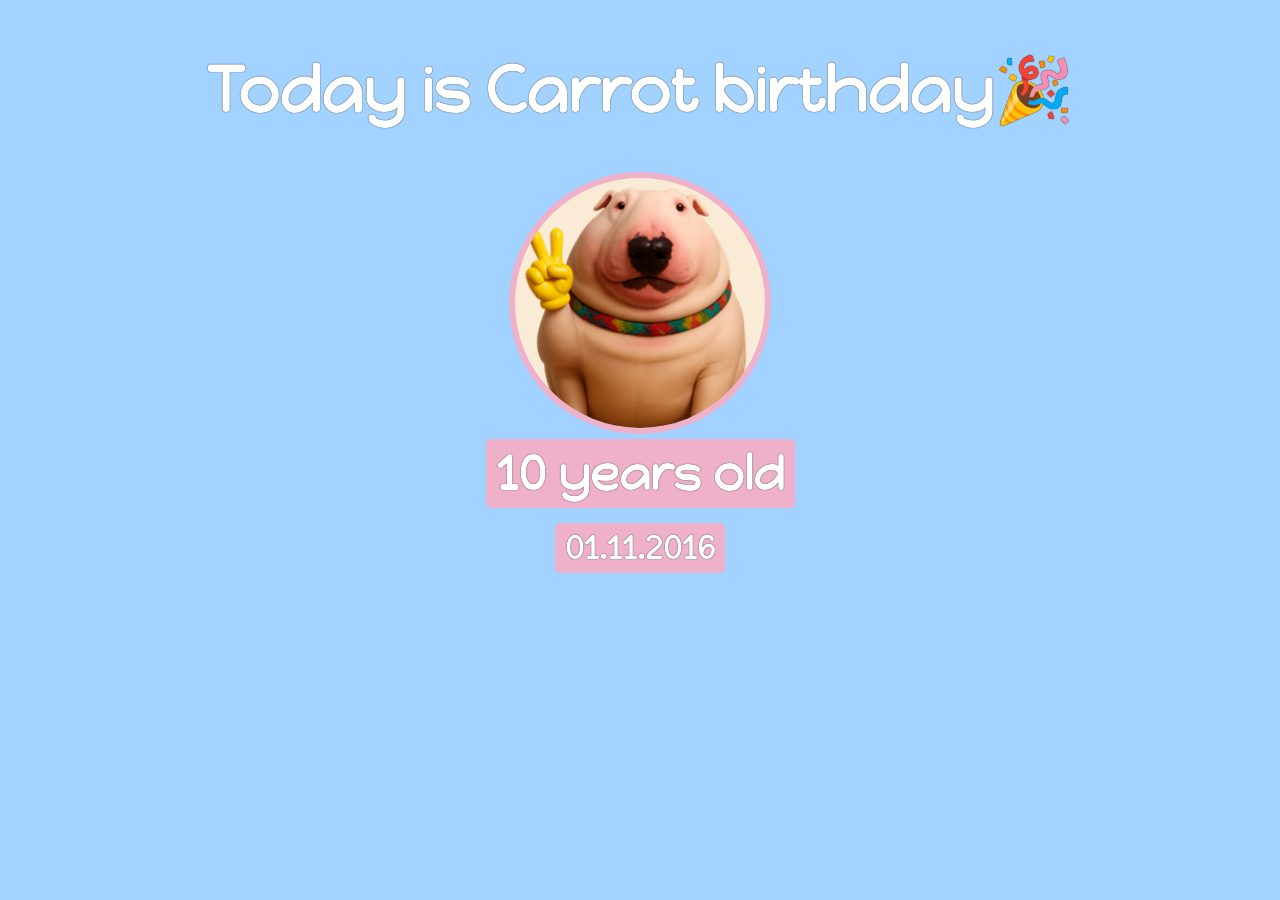
<file: p-4_brithdayGift_site/index.html>
<!DOCTYPE html>
<html lang="en">

<head>
    <meta charset="UTF-8">
    <meta name="viewport" content="width=device-width, initial-scale=1.0">
    <link rel="preconnect" href="https://fonts.googleapis.com">
    <link rel="preconnect" href="https://fonts.gstatic.com" crossorigin>
    <link href="https://fonts.googleapis.com/css2?family=Happy+Monkey&display=swap" rel="stylesheet">
    <link rel="stylesheet" href="style.css">
    <title>Brithday_gift_site</title>
</head>

<body>
    <header>
    <h1>Today is Carrot birthday🎉</h1>
    <img src="./image/photo.png" id="bff-img">
    <h2 id="bday-age">10 years old</h2>
    <h4 id="bday-date">01.11.2016</h4>
    </header>
</body>

</html>
</file>
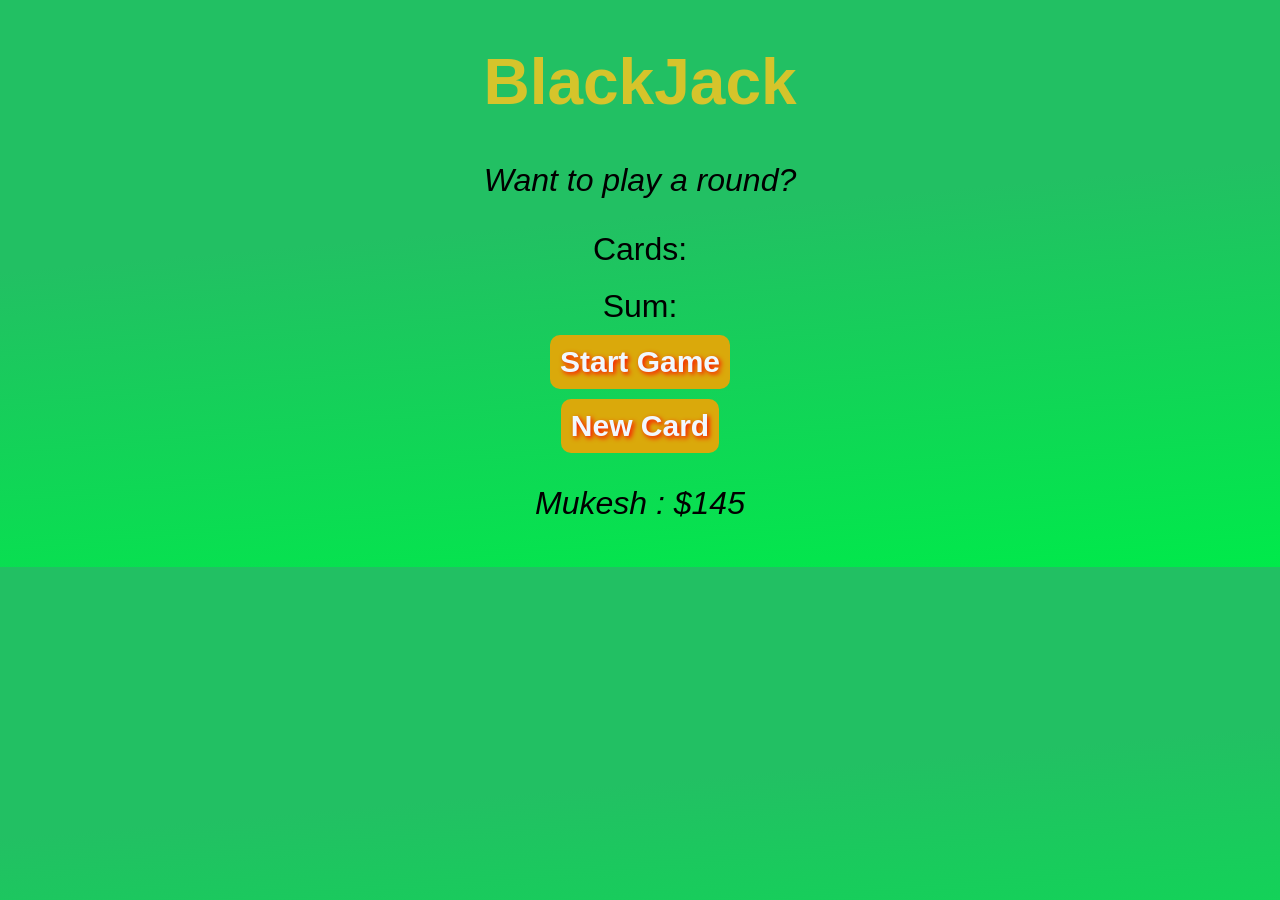
<file: p-5_blackJack/index.html>
<!DOCTYPE html>
<html lang="en">

<head>
    <meta charset="UTF-8">
    <meta name="viewport" content="width=device-width, initial-scale=1.0">
    <title>Document</title>
    <link rel="stylesheet" href="index.css">
</head>

<body>
    <h1>BlackJack</h1>
    <p id="message-el">Want to play a round?</p>
    <div id="card-el">Cards:</div>
    <div id="sum-el">Sum:</div>
    <button onclick="startGame()">Start Game</button>
    <button onclick="newCard()">New Card</button>
    <p id="player-el"></p>
</body>
<script src="index.js"></script>

</html>
</file>
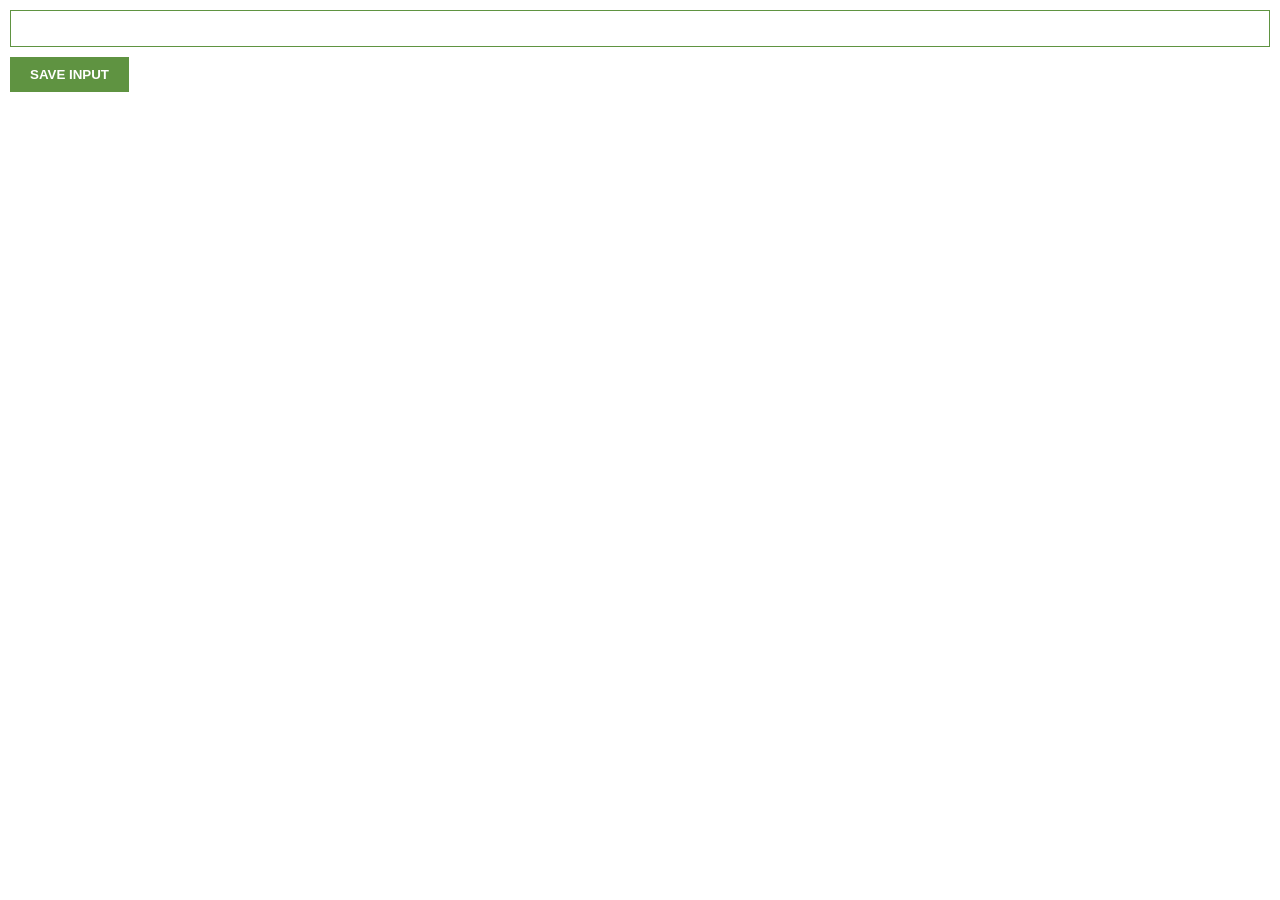
<file: p-7_ChromeExtension/index.html>
<!DOCTYPE html>
<html lang="en">
<head>
    <meta charset="UTF-8">
    <meta name="viewport" content="width=device-width, initial-scale=1.0">
    <link rel="stylesheet" href="index.css">
    <title>chromeExtension</title>
</head>
<body>
    <input type="text" id="text-el">
    <button id="input-btn">SAVE INPUT</button>
    <ul id="ul-el"></ul>
    <script src="index.js"></script>
</body>
</html>
</file>
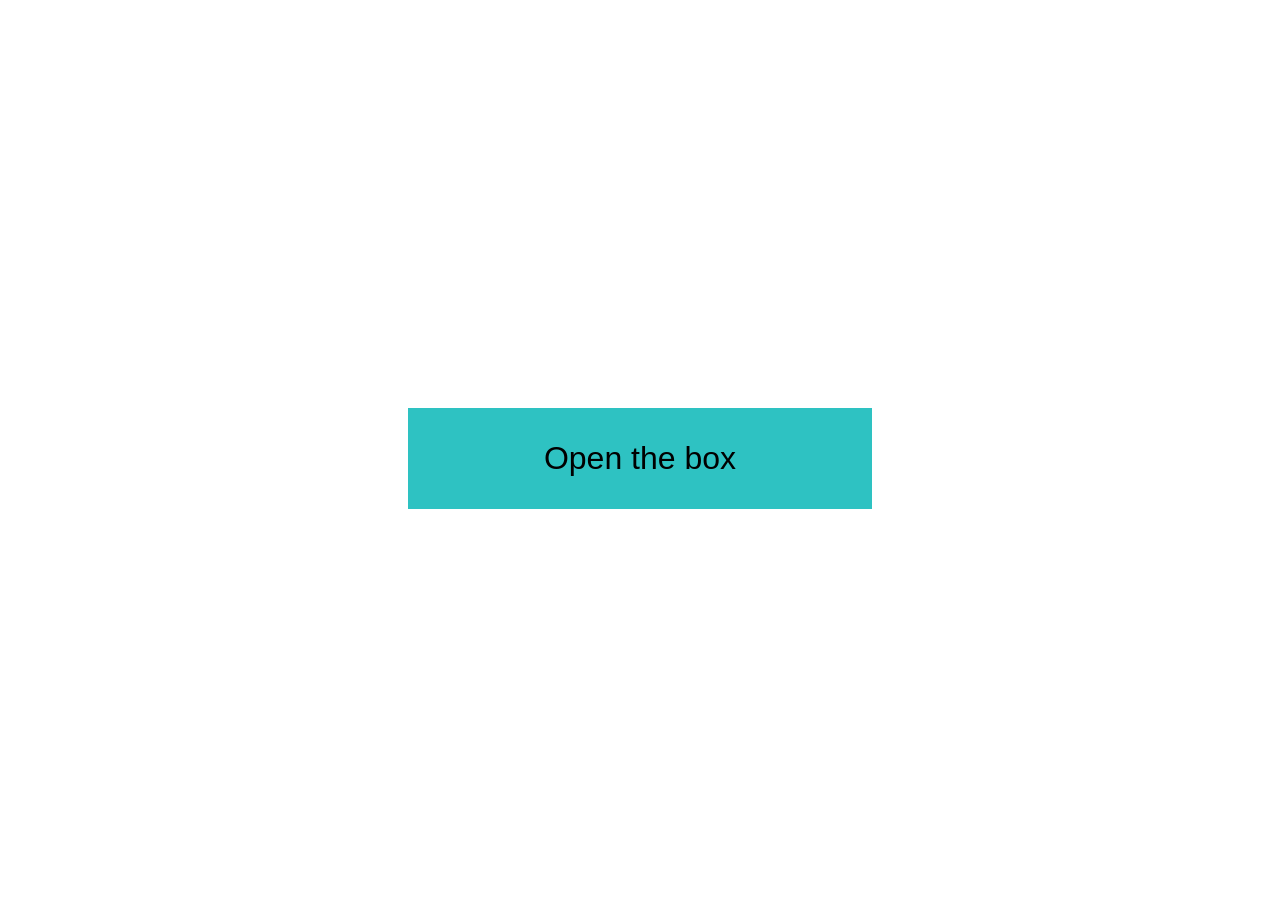
<file: javascript/addEventListener.html>
<!DOCTYPE html>
<html lang="en">
<head>
    <meta charset="UTF-8">
    <meta name="viewport" content="width=device-width, initial-scale=1.0">
    <title>addEventListener</title>
    <style>
        #container{
            height: 100vh;
            display: grid;
        }
        #openbox{
            width: 25rem;
            margin: auto;
            padding: 2rem;
            text-align: center;
            font-weight: 200;
            font-size: 2rem;
            font-family: Arial, Helvetica, sans-serif;
            background-color: rgb(46, 194, 194);
        &:active{
            background-color: rgb(79, 221, 173);
        }
        }
    </style>
</head>
<body>
    <div id="container">
        <div id="openbox">Open the box</div>
    </div>
    <script>
        let openBox = document.querySelector("#openbox");
        openbox.addEventListener("click",function(){window.alert("I want to open the box!")})
    </script>
</body>
</html>
</file>
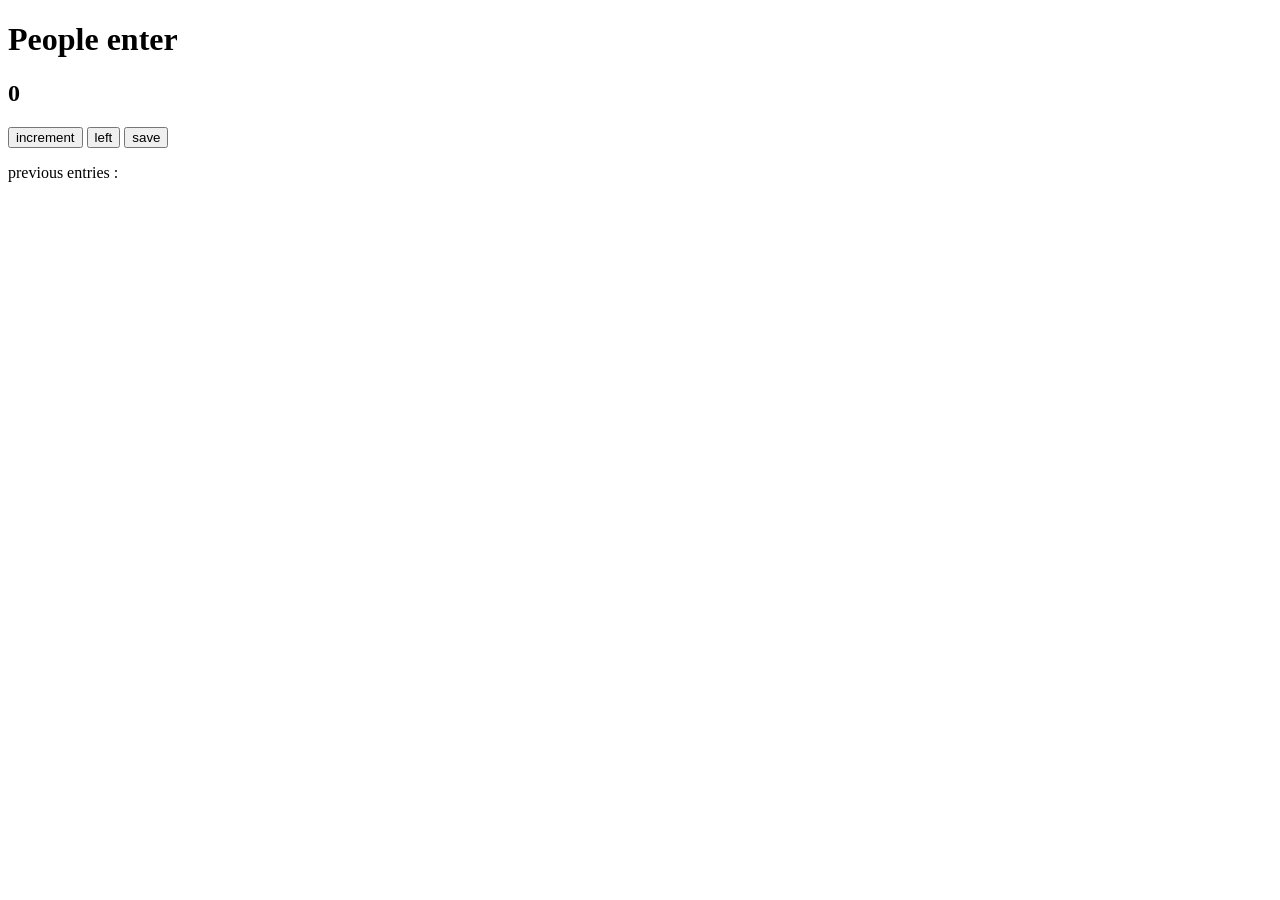
<file: javascript/counterapp.html>
<!doctype html>
<html lang="en">
  <head>
    <meta charset="UTF-8" />
    <meta name="viewport" content="width=device-width, initial-scale=1.0" />
    <title>Document</title>
  </head>
  <body>
    <h1>People enter</h1>
    <h2 id="count-dn">0</h2>
    <button id="increment" onclick="increment()">increment</button>
    <button onclick="decrement()">left</button>
    <button id="save-btn" onclick="save()">save</button>
    <p id="save-el">previous entries : </p>
  </body>
  <script>
     let count =0;
           let countEl =  document.getElementById("count-dn"); //pass in argument. 
            // console.log(countEl)
    function increment(){
      count = count + 1;
        countEl.innerText = count;
     console.log("vaule update = " + count)
    }

     function decrement(){
      count = count - 1;
        countEl.innerText = count;
     console.log("vaule update = " + count)
    }

    let saveEl = document.getElementById("save-el")

    function save (){
      // saveEl.innerText += " " + count + " - "
              saveEl.textContent += count + " - "
              countEl.textContent = 0 // element label value is reset.
              count = 0; // console count track reset.

      console.log(count)
    }

  </script>
</html>
</file>
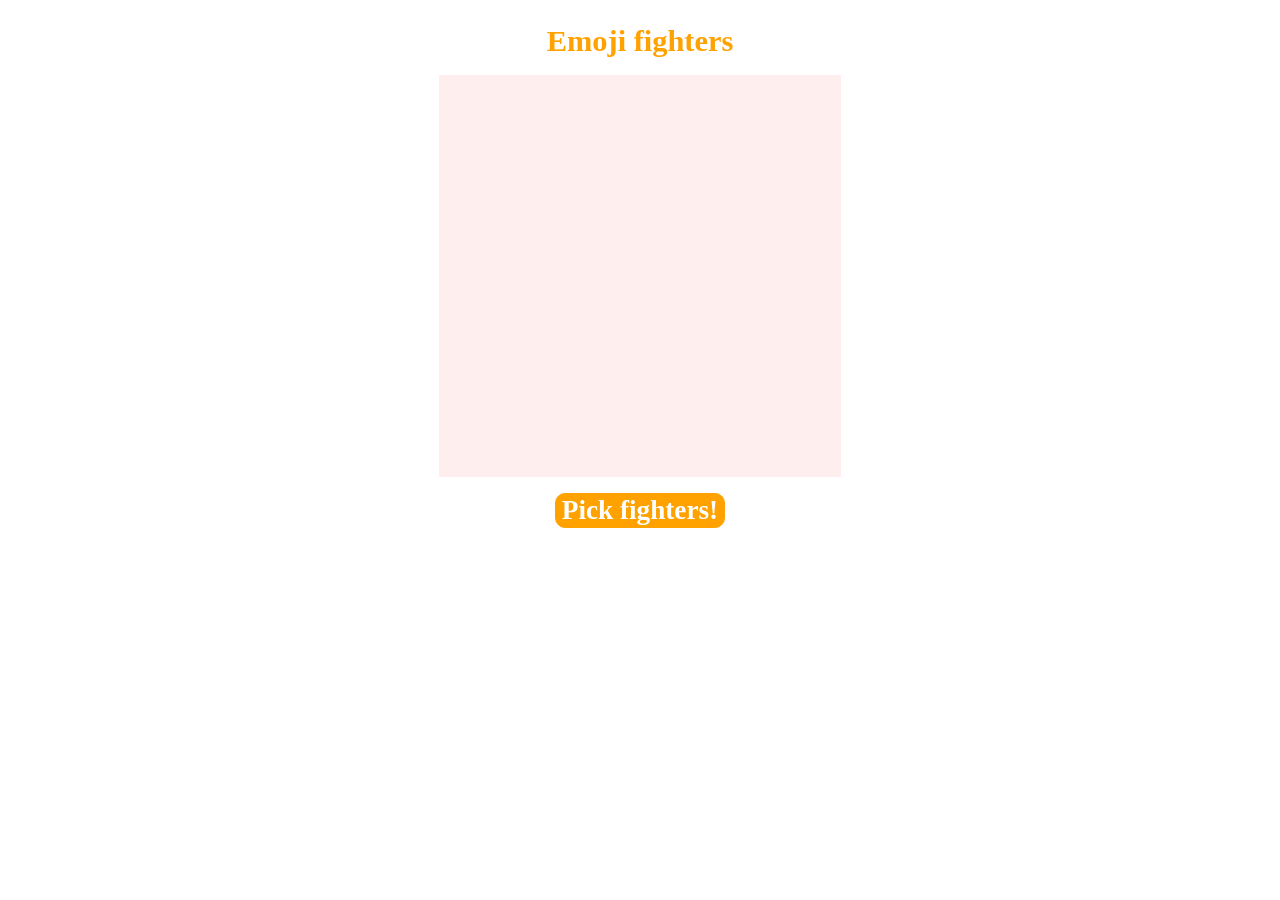
<file: javascript/EmojiFighter.htm>
<!DOCTYPE html>
<html lang="en">
<head>
    <meta charset="UTF-8">
    <meta name="viewport" content="width=device-width, initial-scale=1.0">
    <title>Document</title>
    <style>
        body{
            display: flex;
            flex-direction: column;
            justify-content: center;
            align-items: center;
            text-align: center;
        }
        #title{
            font-family: cursive;
            margin-top: 1rem;
            margin-bottom: 1rem;
            font-size: 1.9rem;
            font-weight: 800;
            color: rgb(255, 162, 0);

        }
        #stage{
            font-size: 5rem;
            border: 1px solid rgb(254, 238, 238);
            background-color: rgb(254, 238, 238) ;
            width: 400px;
            height: 400px;
            display: flex;
            justify-content: center;
            align-items: center;
            color: rgb(255, 162, 0);
            font-family: cursive;


        }
        #fightButton{
            background-color: rgb(255, 162, 0);
            border: 1px solid rgb(255, 162, 0);
            border-radius: 10px;
            font-weight: bolder;
            font-size: 1.7rem;
            font-family: cursive;
            margin-top: 1rem;
            color: white;
        }
    </style>
</head>
<body>
    <div id="title">Emoji fighters</div>
    <div id="stage"></div>
    <button id="fightButton" > Pick fighters!</button>
</body>
<script>
    let fighters = [
  "🐶", // dog
  "🐱", // cat
  "🐭", // mouse
  "🐹", // hamster
  "🐰", // rabbit
  "🦊", // fox
  "🐻", // bear
  "🐼", // panda
  "🐨", // koala
  "🐯", // tiger
  "🦁", // lion
  "🐮", // cow
  "🐷", // pig
  "🐸", // frog
  "🐵", // monkey
  "🐔", // chicken
  "🐧", // penguin
  "🐦", // bird
  "🦆", // duck
  "🦉", // owl
  "🦅", // eagle
  "🦇", // bat
  "🐺", // wolf
  "🐗", // boar
  "🐴", // horse
  "🦄", // unicorn
  "🐝", // bee
  "🐛", // bug
  "🦋", // butterfly
  "🐌", // snail
  "🐞", // ladybug
  "🦀", // crab
  "🦑", // squid
  "🐙", // octopus
  "🐠", // tropical fish
  "🐟", // fish
  "🐬", // dolphin
  "🐳", // whale
  "🐊", // crocodile
  "🐢", // turtle
  "🦎", // lizard
  "🐍", // snake
  "🦖", // T-Rex
  "🦕", // sauropod
  "🐋"  // whale
];

let stageEl = document.querySelector("#stage");
let fightButton = document.querySelector("#fightButton")

fightButton.addEventListener("click", function(){
    let fighter_1 = Math.floor(Math.random()*fighters.length);
    let fighter_2 = Math.floor(Math.random()*fighters.length);

    stageEl.textContent = fighters[fighter_1] + " Vs " + fighters[fighter_2];
})

</script>
</html>
</file>
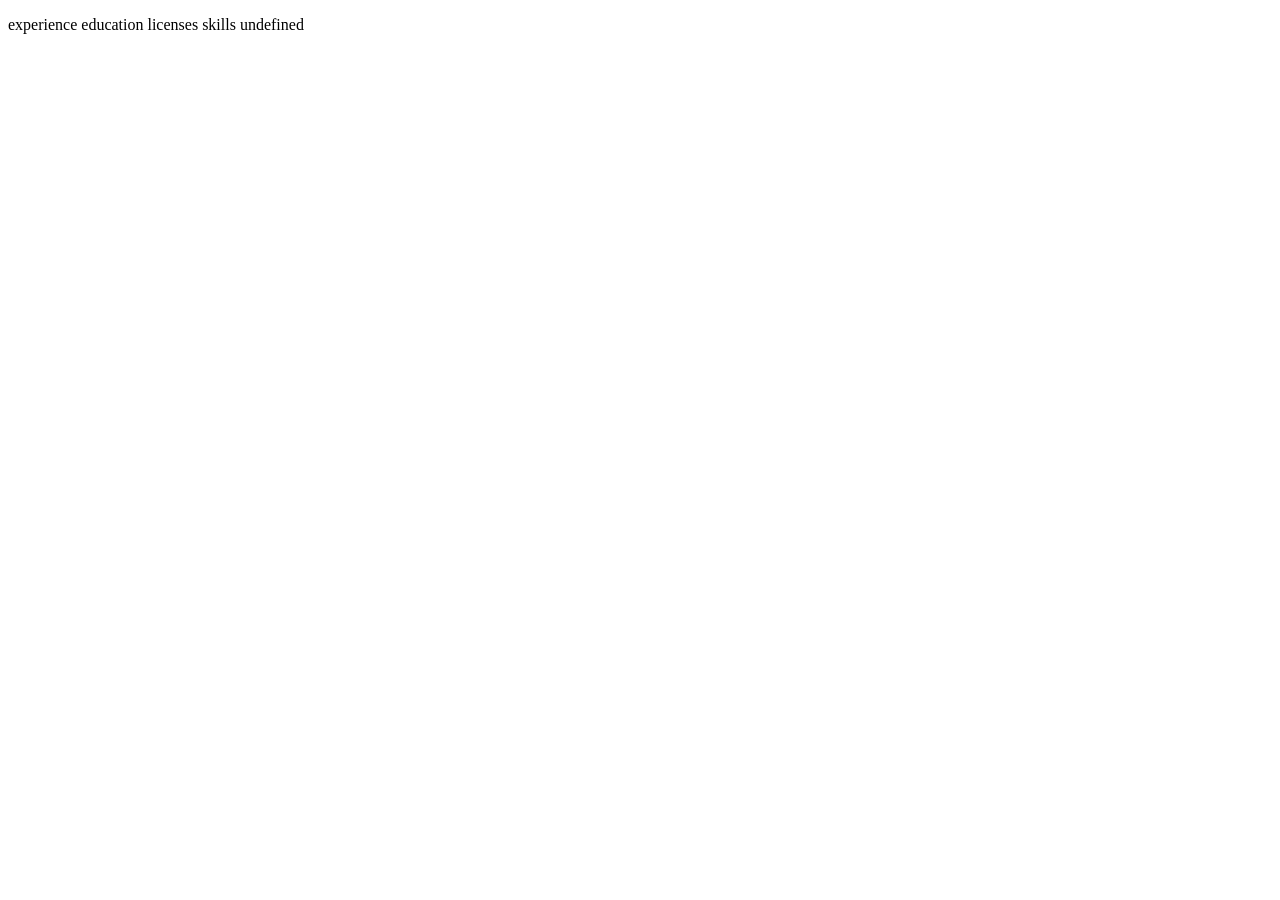
<file: javascript/loop.htm>
<!DOCTYPE html>
<html lang="en">
<head>
    <meta charset="UTF-8">
    <meta name="viewport" content="width=device-width, initial-scale=1.0">
    <title>Document</title>
</head>
<body>
    
</body>
<script src="loop.js"></script>
</html>
</file>
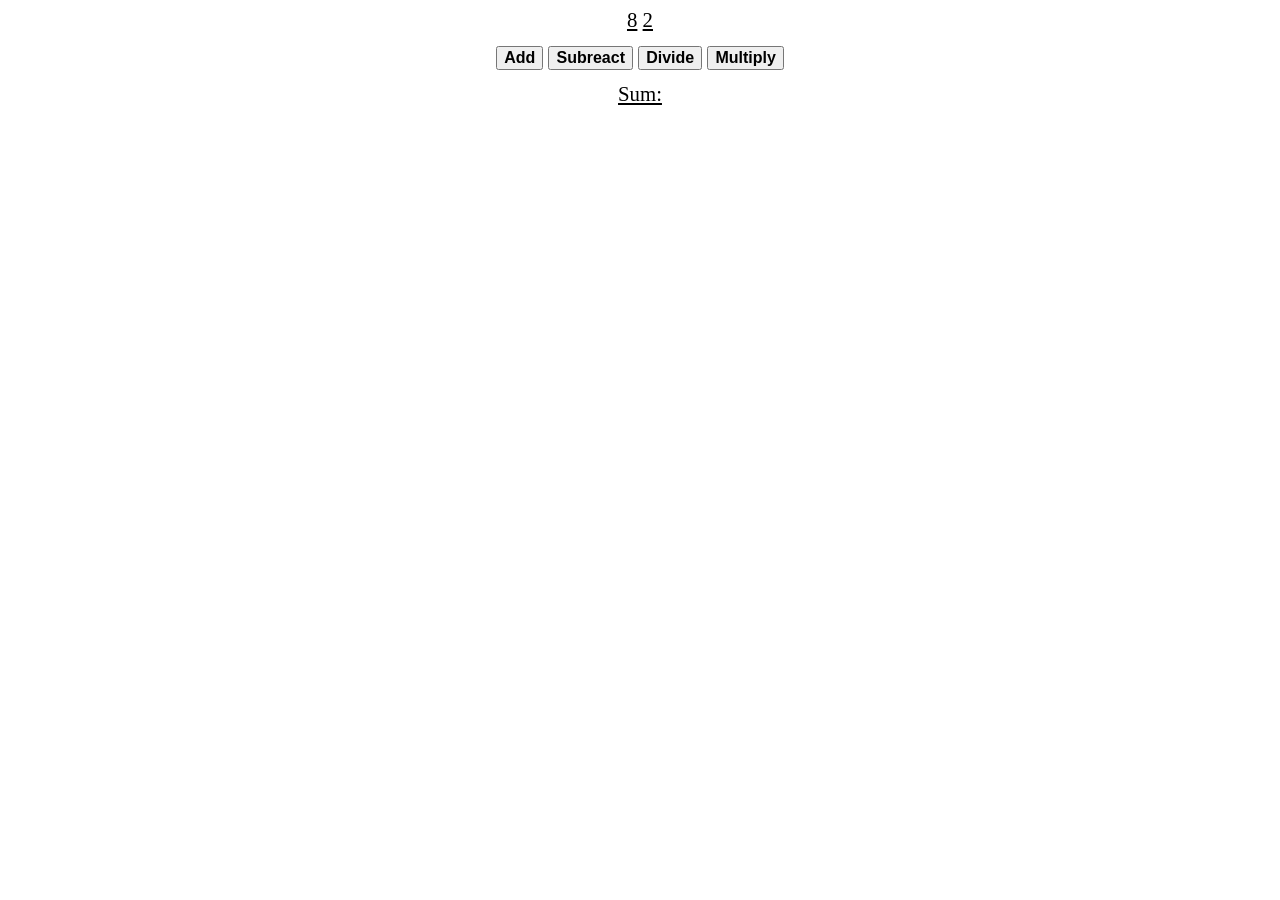
<file: javascript/P_calculator.htm>
<!DOCTYPE html>
<html lang="en">
<head>
    <meta charset="UTF-8">
    <meta name="viewport" content="width=device-width, initial-scale=1.0">
    <title>Document</title>
    <style>
        body{
            display: flex;
            justify-content: center;
            align-items: center;
            flex-direction: column;
            font-size: 1.3rem;
        }

        #value1,#value2,#label1 {
            text-decoration: underline;

        }

        #btnEl{
            margin: 2px;
            padding: 10px;
            
        }
        .btn-el{
            font-weight: bold;
            font-size: 1rem;
        }
    </style>
</head>
<body>
    <div>
        <span id="value1"></span>
    <span id="value2"></span>
    </div>
   <div id="btnEl">
     <button class="btn-el" onclick="aDD()">Add</button>
    <button class="btn-el" onclick="Subreact()">Subreact</button>
    <button class="btn-el" onclick="Divide()">Divide</button>
    <button class="btn-el" onclick="Multiply()">Multiply</button>
   </div>

    <span id="label1"></span>
</body>

<script>
    let num1 = 8
    let num2 = 2
    document.getElementById("value1").textContent = num1;
    document.getElementById("value2").textContent = num2;
    let result=document.getElementById("label1").textContent = "Sum:";

    function aDD(){
        let sum = num1+num2;
        console.log(sum);
        document.getElementById("label1").textContent += " "+sum;
    }
    function Subreact(){
        let sum = num1-num2;
        console.log(sum);
        document.getElementById("label1").textContent += " "+sum;
    }
    function Divide(){
        let sum = num1/num2;
        console.log(sum);
        document.getElementById("label1").textContent += " "+sum;
    }
    function Multiply(){
        let sum = num1*num2;
        console.log(sum);
        document.getElementById("label1").textContent += " "+sum;
    }
</script>
</html>
</file>
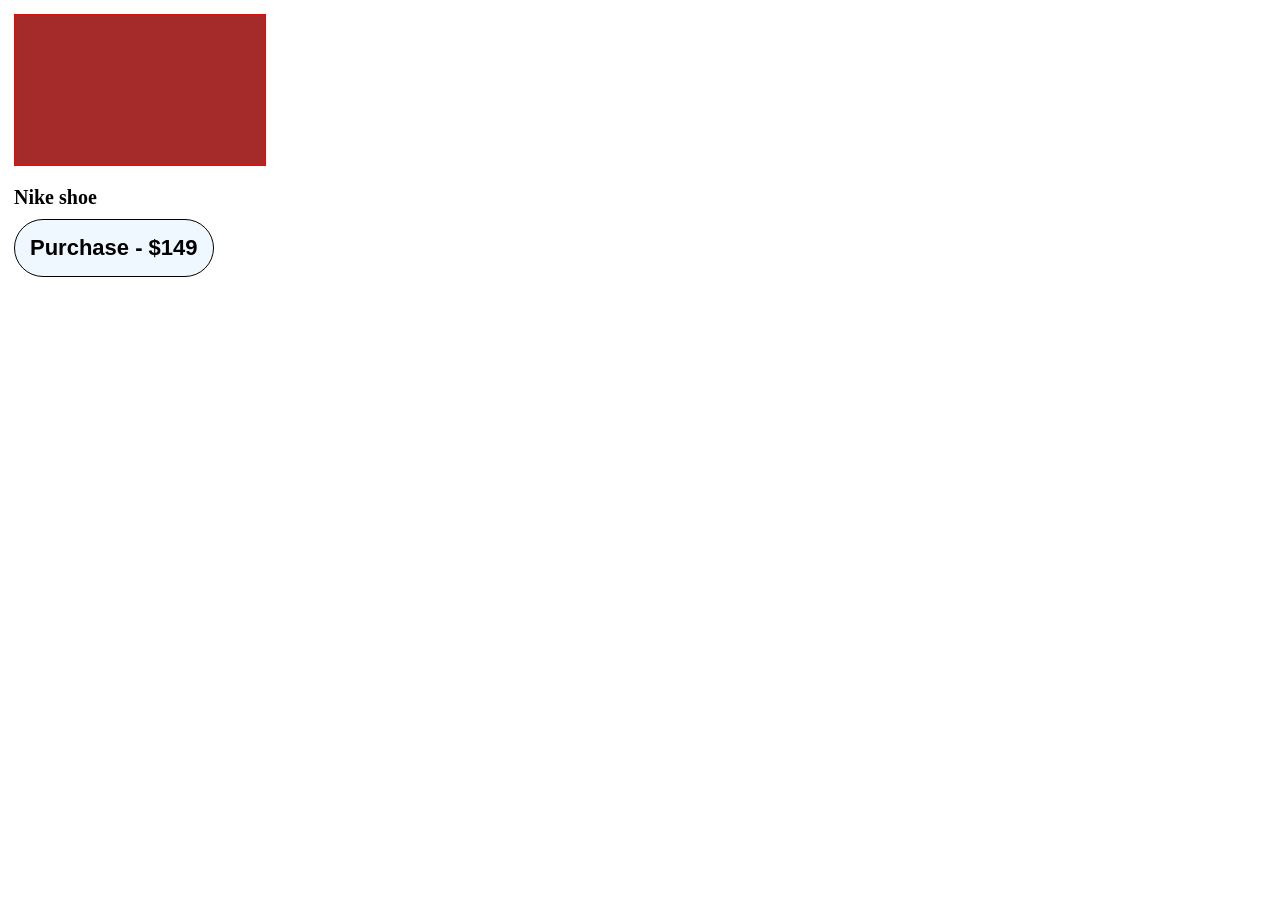
<file: javascript/P_rendering_errormsg.htm>
<!doctype html>
<html lang="en">
  <head>
    <meta charset="UTF-8" />
    <meta name="viewport" content="width=device-width, initial-scale=1.0" />
    <title>Document</title>
    <style>
      body {
        margin: 14px;
      }
      #img-el {
        border: 1px solid red;
        background-color: brown;
        width: 250px;
        height: 150px;
      }

      p {
        font-size: 20px;
        font-weight: bold;
        margin-bottom: 10px;
      }

      #purchase-btn {
        border: 1px solid black;
        border-radius: 30px;
        font-size: 22px;
        font-weight: bold;
        margin-top: 0;
        padding: 15px;
        background-color: aliceblue;
      }
    </style>
  </head>
  <body>
    <div id="img-el"></div>
    <p>Nike shoe</p>
    <button id="purchase-btn" onclick="errorlog()">Purchase - $149</button>
    <p id="error"></p>
  </body>
  <script>
    let errorEl = document.getElementById("error");
    function errorlog() {
      errorEl.textContent = "Something went wrong, please try again";
      console.log("btn_Clicked");
      // window.alert(errorEl)
    }
  </script>
</html>
</file>
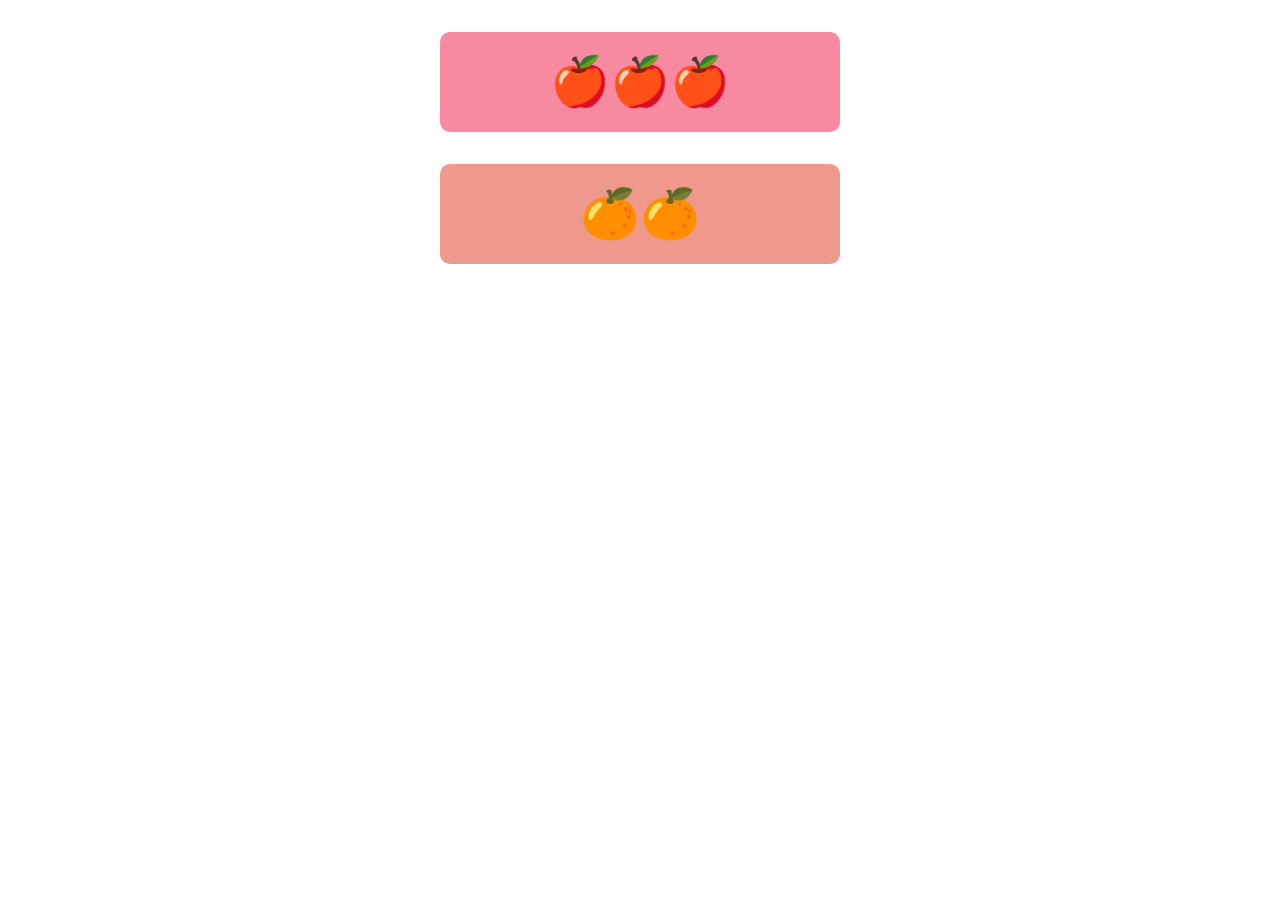
<file: javascript/SortingFruits.htm>
<!DOCTYPE html>
<html lang="en">
<head>
    <meta charset="UTF-8">
    <meta name="viewport" content="width=device-width, initial-scale=1.0">
    <title>Document</title>
    <style>
        body{
            display: flex;
            flex-direction: column;
            justify-content: center;
            align-items: center;
            margin: 2rem;
        }
        div{
            display: flex;
            justify-content: center;
            align-items: center;
            width: 400px;
            height: 100px;
            border-radius:10px;
            font-size: 3rem;
        }
        #apple_Shelf{
            background-color: rgb(247, 137, 161);
            margin-bottom: 2rem;
        }
        #orange_Shelf{
            background-color: rgb(239, 152, 140);
        }
    </style>
</head>
<body>
    <div id="apple_Shelf">
    </div>
        
    <div id="orange_Shelf">
    </div>
</body>
<script>
let fruit = ["🍎","🍊","🍎","🍎","🍊"]
let appleShelf = document.querySelector("#apple_Shelf")
let orangeShelf = document.querySelector("#orange_Shelf")

function automate(){
   for (let i =0; i<fruit.length; i++){
    if(fruit[i] === "🍎"){
        appleShelf.textContent += "🍎";
    }else{
        orangeShelf.textContent += "🍊"
    }
   }
}

automate()
</script>
</html>
</file>
<file: p-4_brithdayGift_site/style.css>
.happy-monkey-regular {
  font-family: "Happy Monkey", system-ui;
  font-weight: 400;
  font-style: normal;
}

body {
  /* text-align: center; */
  font-family: "Happy Monkey", serif;
  background: #a2d2ff;
  color: #ffffff;
  font-size: 2rem;
}

header {
  display: flex;
  flex-direction: column;
  align-items: center;
  justify-content: center;
}

#bff-img {
  width: 250px;
  border-radius: 50%;
  border: 6px #efb0c9 solid;
  background-color: antiquewhite;
}

h1,
h2,
h4,
p {
  text-shadow: 0 0 1px black;
}

#bday-age {
  background: #efb0c9;
  padding: 5px 10px;
  border-radius: 5px;
  margin-bottom: 10px;
  margin-top: 5px;
}

#bday-date{
    background: #efb0c9;
  padding: 5px 10px;
  border-radius: 5px;
  margin: 5px 0 10px 0;
}
</file>
<file: p-5_blackJack/index.css>
body {
  font-family:
    "Trebuchet MS", "Lucida Sans Unicode", "Lucida Grande", "Lucida Sans",
    Arial, sans-serif;
  text-align: center;
  font-size: 2rem;
  margin: 45px;
  background: #468f64;
  background: linear-gradient(175deg, rgb(34, 192, 99) 40%, rgb(0, 234, 74));
  background-size: cover;
  width: auto;
  height: auto;
}
h1 {
  font-weight: bolder;
  color: rgb(213, 196, 43);
}
p {
  font-style: italic;
}
div {
  margin-top: 20px;
}

button {
  display: block;
  margin-top: 30px;
  background-color: rgb(218, 169, 11);
  color: aliceblue;
  font-weight: 700;
  font-size: 30px;
  text-shadow: 2px 2px 5px red;
  padding: 10px;
  border-radius: 10px;
  border: 0 rgb(218, 169, 11);
  margin: auto;
  margin-top: 10px;
  margin-bottom: 10px;
}
</file>
<file: p-7_ChromeExtension/index.css>
body{
    margin: 0;
    padding: 10px;
    font-family: Arial, Helvetica, sans-serif;
}
input{
    width: 100%;
    padding: 10px;
    box-sizing: border-box;
    border: 1px solid #5f9341 ;
    &:focus{
        outline: none;
            border: 1px solid #5f9341 ;
            color: #000000;
            background-color: #f5ffee;
    }
}
button{
    font-weight: bold;
    color: white;
    background-color: #5f9341;
    padding: 10px 20px;
    margin-top: 10px;
    border: none;
}
</file>
